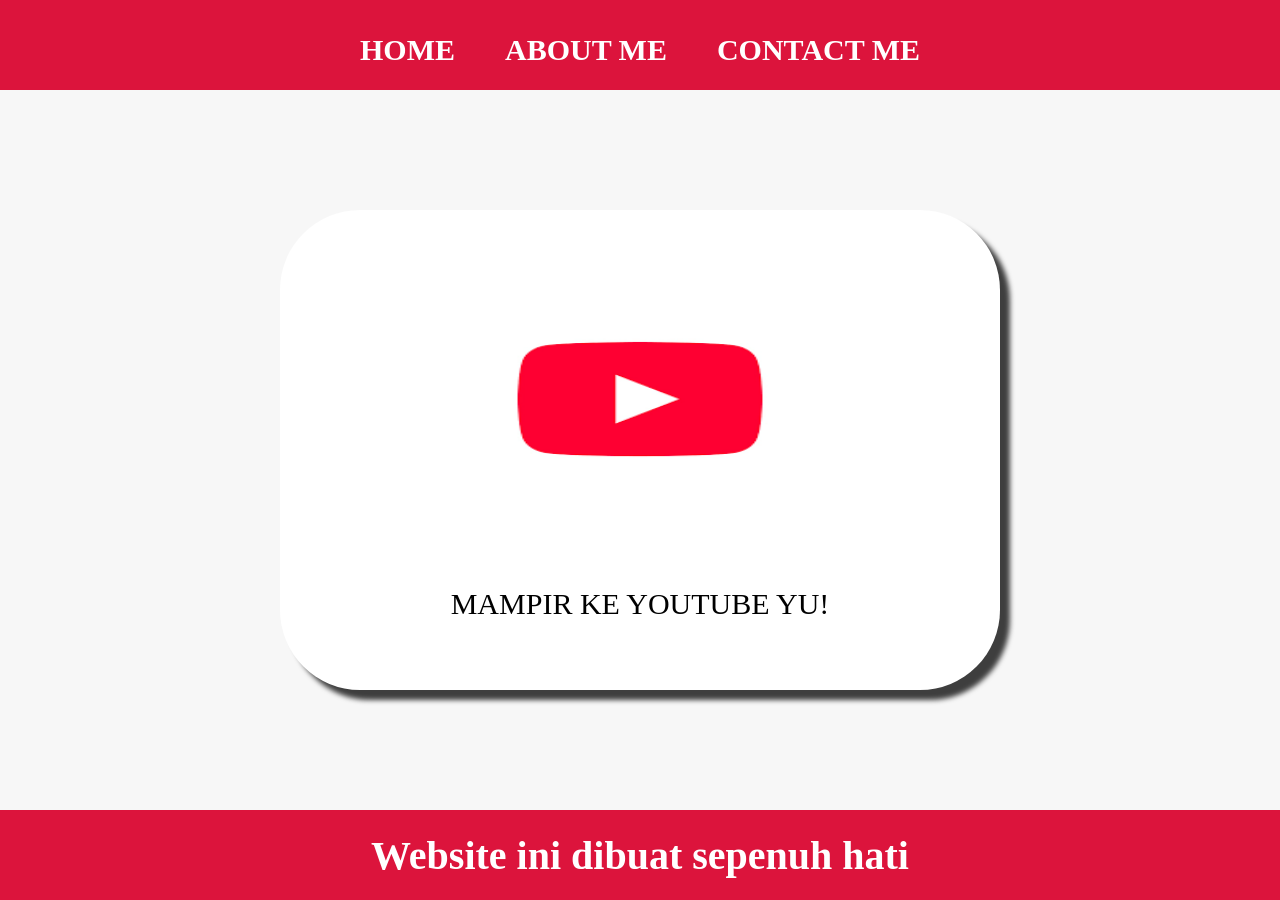
<file: index.html>
<html>
    <head>
        <title>WEB SAYA</title>
        <link rel="stylesheet" href="style.css"/>
    </head>
    <body>
        <div class="container">
        <!-- NAVIGATION BAR -->
         <div class="container-navbar">
            <ul class="ul-navbar">
                <li class="li-navbar">
                    <a href="#" class="a-navbar">HOME</a>
                </li>
                <li class="li-navbar">
                    <a href="about.html" class="a-navbar">ABOUT ME</a>
                </li>
                <li class="li-navbar">
                    <a href="contact.html" class="a-navbar">CONTACT ME</a>
                </li>
            </ul>
         </div>
        <!-- NAVIGATION BAR SELESAI -->

        <!-- CONTENT 1 -->
         <div class="container-content">
            <a href="https://youtube.com/@rdruangdiskusi?si=-TTMCg19e-pUaTVt" class="a-content">
                <img src="youtube.png" class="img-content"/>
                <p>MAMPIR KE YOUTUBE YU!</p>
            </a>
        </div>
        <!-- CONTENT 1 END -->

        <!-- FOOTER -->
         <div class="container-footer">
            <h1 class="h1-footer">Website ini dibuat sepenuh hati</h1>
         </div>
        <!-- FOOTER END -->
         </div>
    </body>

</html>
</file>
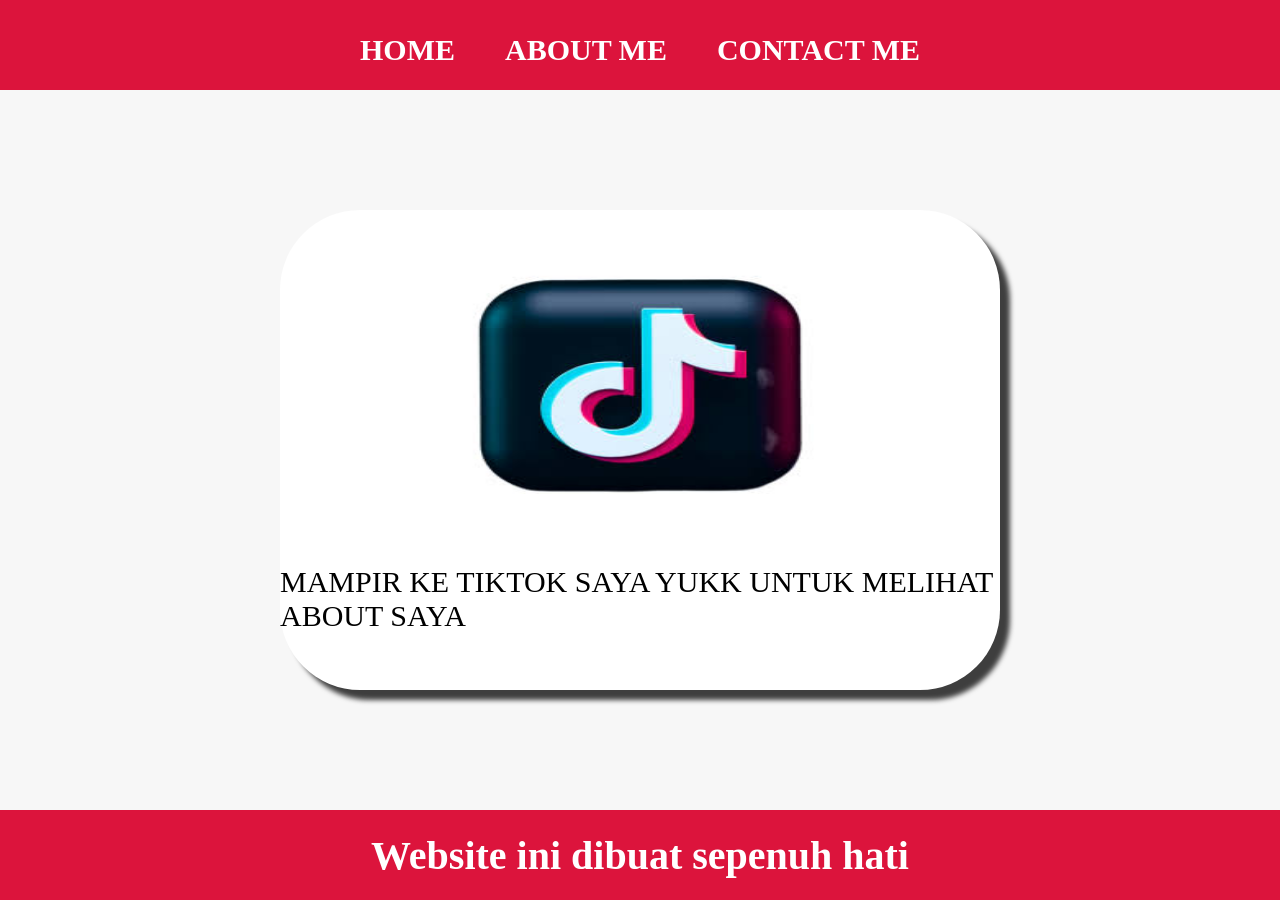
<file: about.html>
<html>
    <head>
        <title>ABOUT ME</title>
        <link rel="stylesheet" href="style.css"/>
    </head>
    <body>
        <div class="container">
        <!-- NAVIGATION BAR -->
         <div class="container-navbar">
            <ul class="ul-navbar">
                <li class="li-navbar">
                    <a href="index.html" class="a-navbar">HOME</a>
                </li>
                <li class="li-navbar">
                    <a href="about.html" class="a-navbar">ABOUT ME</a>
                </li>
                <li class="li-navbar">
                    <a href="contact.html" class="a-navbar">CONTACT ME</a>
                </li>
            </ul>
         </div>
        <!-- NAVIGATION BAR SELESAI -->

        <!-- CONTENT 1 -->
         <div class="container-content">
            <a href="https://www.tiktok.com/@m_ramdani779?_r=1&_t=ZS-93k2kc0T4HF" class="a-content">
                <img src="tiktok.png" class="img-content"/>
                <p>MAMPIR KE TIKTOK SAYA YUKK UNTUK MELIHAT ABOUT SAYA</p>
            </a>
        </div>
        <!-- CONTENT 1 END -->

        <!-- FOOTER -->
         <div class="container-footer">
            <h1 class="h1-footer">Website ini dibuat sepenuh hati</h1>
         </div>
        <!-- FOOTER END -->
         </div>
    </body>
</html>
</file>
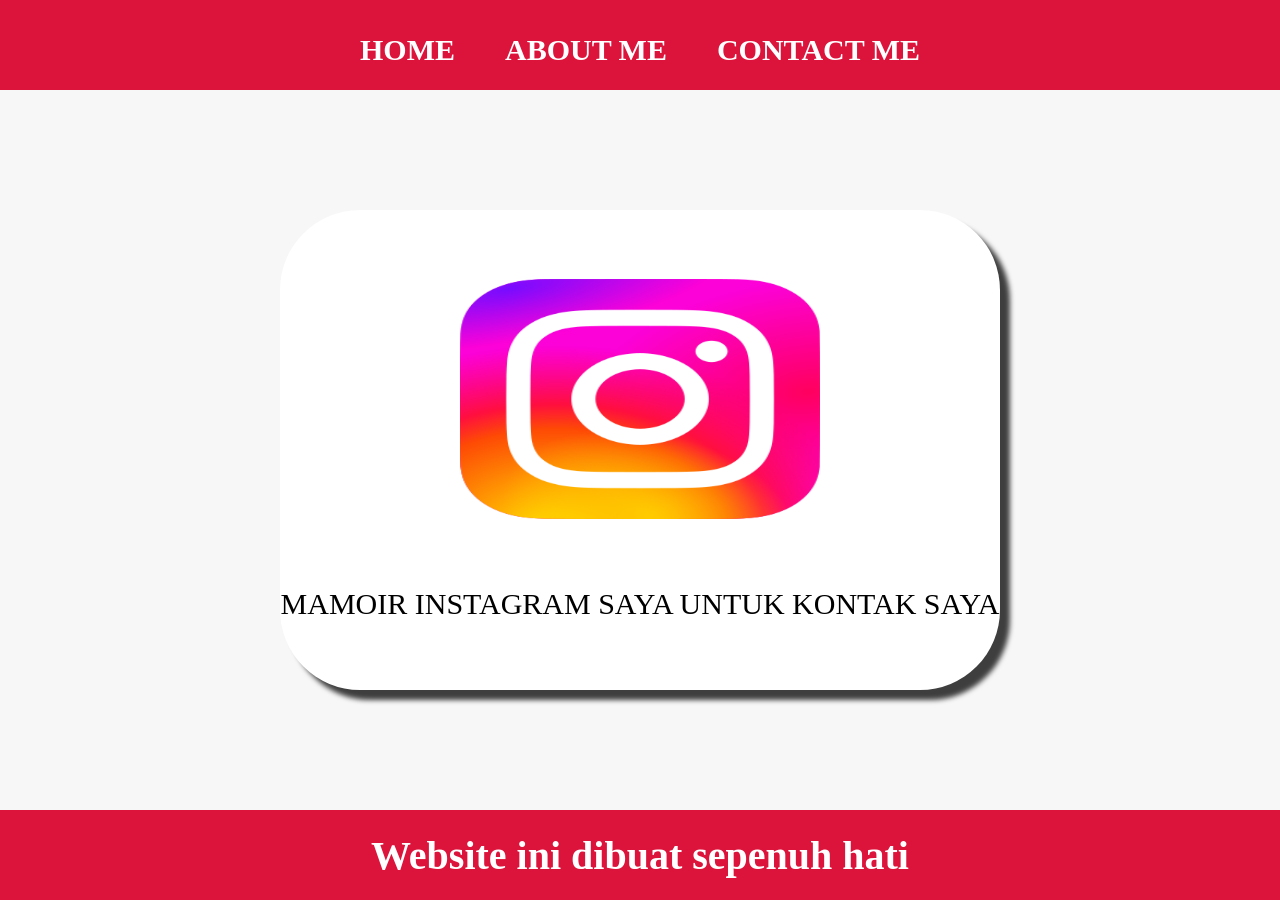
<file: contact.html>
<html>
    <head>
        <title>CONTACT ME</title>
        <link rel="stylesheet" href="style.css"/>
    </head>
    <body>
        <div class="container">
        <!-- NAVIGATION BAR -->
         <div class="container-navbar">
            <ul class="ul-navbar">
                <li class="li-navbar">
                    <a href="index.html" class="a-navbar">HOME</a>
                </li>
                <li class="li-navbar">
                    <a href="about.html" class="a-navbar">ABOUT ME</a>
                </li>
                <li class="li-navbar">
                    <a href="contact.html" class="a-navbar">CONTACT ME</a>
                </li>
            </ul>
         </div>
        <!-- NAVIGATION BAR SELESAI -->

        <!-- CONTENT 1 -->
         <div class="container-content">
            <a href="https://www.instagram.com/ramdani_aja_lah?igsh=MTE4dDQyMmYwdHZ4eQ==" class="a-content">
                <img src="instagram.png" class="img-content"/>
                <p>MAMOIR INSTAGRAM SAYA UNTUK KONTAK SAYA</p>
            </a>
        </div>
        <!-- CONTENT 1 END -->

        <!-- FOOTER -->
         <div class="container-footer">
            <h1 class="h1-footer">Website ini dibuat sepenuh hati</h1>
         </div>
        <!-- FOOTER END -->
         </div>
    </body>
</html>
</file>
<file: style.css>
*,
html {
    margin: 0;
    padding: 0;
}

.container {}

.container-navbar {
    background-color: crimson;
    width: 100%;
    height: 10vh;
}

.ul-navbar {
    display: flex;
    height: 100px;
    justify-content: center;
    align-items: center;
}

.li-navbar {
    list-style-type: none;
    padding: 20px;
    margin: 5px;
    color: white;
    font-size: 30px;
}

.li-navbar:hover {
    background-color: black;
    transition: .5s ease-in-out;
    transition-delay: .3s;
    border-radius: 8px;
}

.a-navbar {
    color: white;
    text-decoration: none;
    font-weight: 800;
}

.container-content {
    background-color: #f7f7f7;
    display: flex;
    justify-content: center;
    align-items: center;
    height: 80vh;
}

.a-content {
    background-color: white;
    color: black;
    text-decoration: none;
    font-size: 30px;
    width: 720px;
    height: 480px;
    display: flex;
    flex-direction: column;
    justify-content: space-evenly;
    align-items: center;
    border-radius: 80px;
    box-shadow: 10px 10px 5px 0px rgba(0,0,0,0.75);
-webkit-box-shadow: 10px 10px 5px 0px rgba(0,0,0,0.75);
-moz-box-shadow: 10px 10px 5px 0px rgba(0,0,0,0.75);
}

.img-content {
    width: 50%;
    height: 50%;
}

.container-footer {
    height: 10vh;
    background-color: crimson;
    display: flex;
    justify-content: center;
    align-items: center;
}

.h1-footer {
    font-size: 40px;
    color: white;
}
</file>
